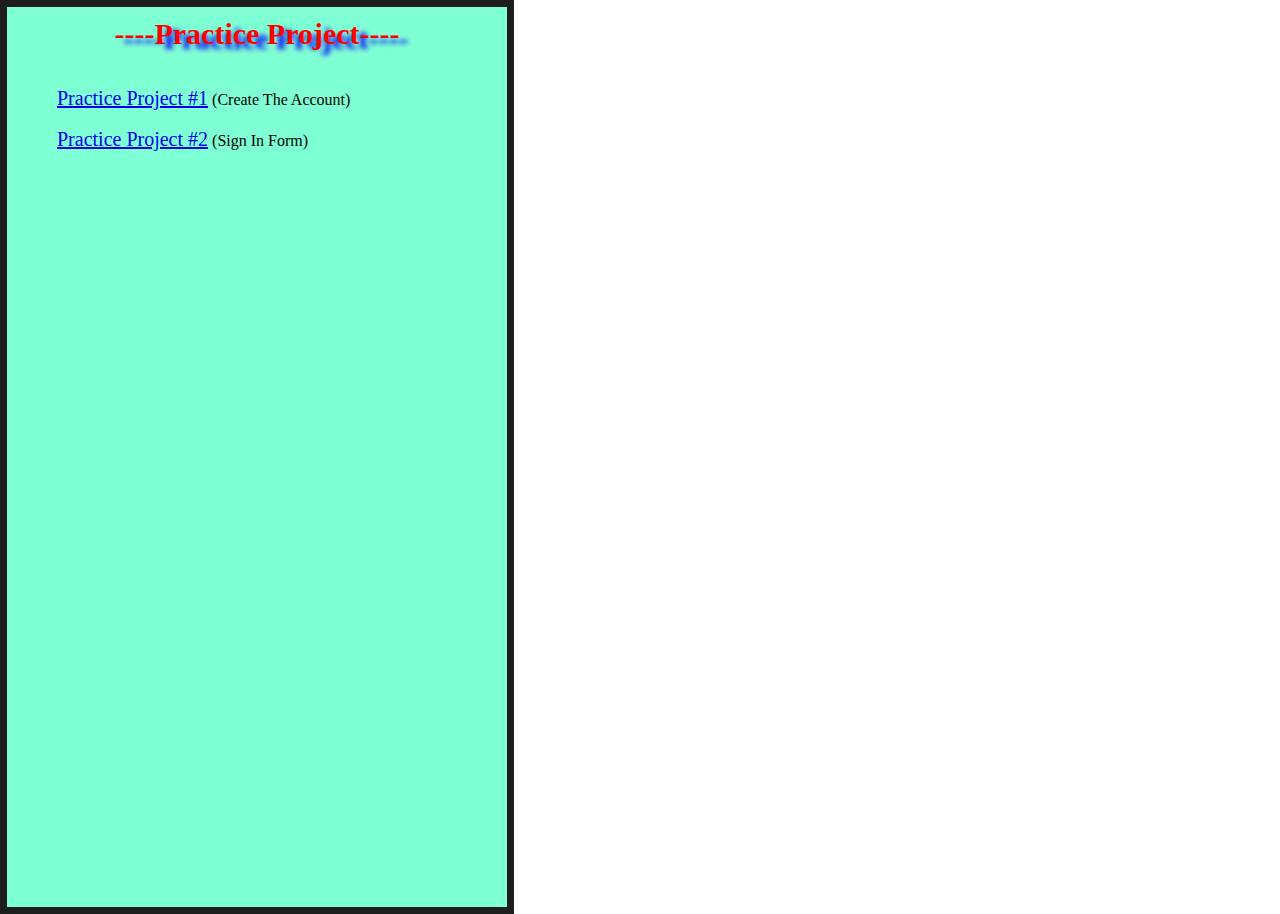
<file: index.html>
<!DOCTYPE html>
<html lang="en">
<head>
    <meta charset="UTF-8">
    <meta http-equiv="X-UA-Compatible" content="IE=edge">
    <meta name="viewport" content="width=device-width, initial-scale=1.0">
    <title>Practice Project</title>
    <style>
        *{
            margin: 0px;
            padding: 0px;
        }
        .box{
            min-height: 100vh;
            width: 500px;
            background-color: aquamarine;
            border: 7px solid #1d1e1d;
        }
        h3{
            font-family: Lucida Calligraphy;
            font-size: 30px;
            color: red;
            text-align: center;
            margin-top: 10px;
            text-shadow: 9px 5px 5px blue;
        }
        a{
            margin-left: 50px;
           
            font-size: 20px;
            
        }
    </style>
</head>
<body>
    <div class="box">
        <h3>----Practice Project----</h3>
     <br><br>
       
        <a href="form.html">Practice Project #1</a> (Create The Account) <br><br>
        <a href="form1.html">Practice Project #2</a> (Sign In Form)
    
    </div>
    
</body>
</html>
</file>
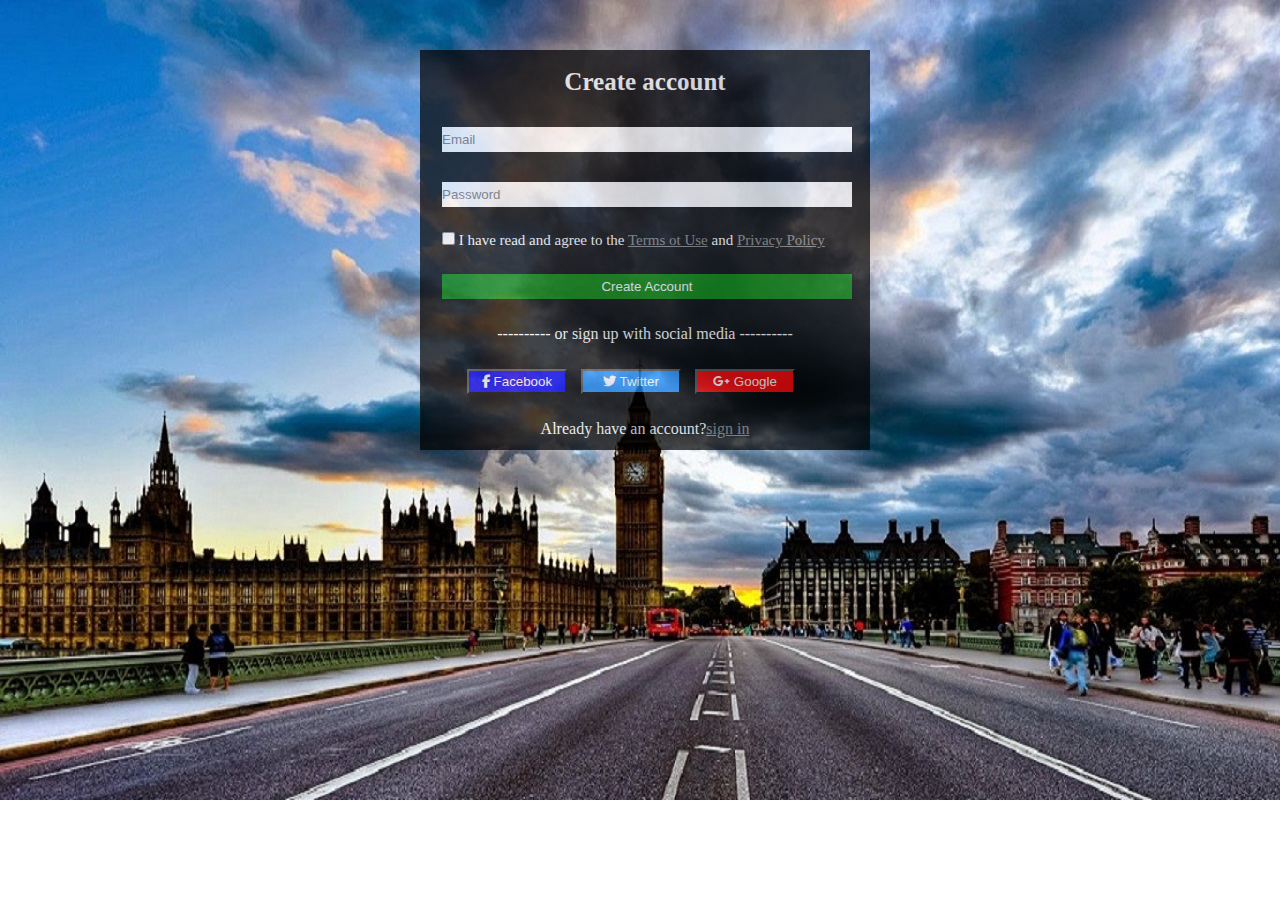
<file: form.html>
<!DOCTYPE html>
<html lang="en">
<head>
    <meta charset="UTF-8">
    <meta http-equiv="X-UA-Compatible" content="IE=edge">
    <meta name="viewport" content="width=device-width, initial-scale=1.0">
    <title>Create Account</title>
    <link rel="stylesheet" href="form.css">
    <link rel="stylesheet" href="https://cdnjs.cloudflare.com/ajax/libs/font-awesome/6.2.1/css/all.min.css">
</head>
<body>
    <table>
    <form action="">
        <tr>
        <th><p>Create account</p></th>
       
       </tr>
    
       <tr>
        <td><input type="text" placeholder="Email" style="height: 25px; width:410px; border: 0px solid white; margin-left: 20px;" required></td>
       </tr>
       
       <tr>
        <td><input type="text" placeholder="Password" style="height: 25px; width:410px; border: 0px solid white;  margin-left: 20px;" required></td>
       </tr>

       <tr>
        <td style="color: white; font-size: 15px; "><input type="checkbox" style=" margin-left: 20px;"> I have read and agree to the <a href="">Terms ot Use</a> and <a href="">Privacy Policy</a></td>
       </tr>

       <tr>
        <td><input type="button" value="Create Account" style="background-color: green; height:25px;   margin-left: 20px; width:410px; border: 0px solid green; color:white ;"></td>
       </tr>

       <tr>
        <td style="color: white; text-align: center;">----------  or sign up with social media ----------</td>
       </tr>
       
       <tr>
        <!--  
           <input  type="button" value="Facebook" style="height: 25px; width: 130px; margin-left: 20px; background-color: blue; border: 0px solid blue; color: white;">
        <input type="button" value="Twitter" style="height: 25px; width: 130px; margin-left: 8px; background-color: dodgerblue; border: 0px solid dodgerblue; color: white;">
        <input type="button" value="Google" style="height: 25px; width: 130px; margin-left: 2px; background-color: rgba(255, 0, 0, 0.76); border: 0px solid rgba(255, 0, 0, 0.76); color: white;">
        -->
        <td>
            <button style="background-color: blue; height:25px; width:100px; margin-left:45px; color: white;"><i class="fa-brands fa-facebook-f"></i> Facebook</button>
            <button style="background-color: dodgerblue; height:25px; width:100px; margin-left:10px; color: white;"><i class="fa-brands fa-twitter"></i> Twitter</button>
            <button style="background-color: red; height:25px; width:100px; margin-left:10px; color: white;"><i class="fa-brands fa-google-plus-g"></i> Google</button>
        </td>
    
       </tr>

       <tr>
        <td style="color: white; text-align:center;">
            Already have an account?<a href="">sign in</a>
        </td>
       </tr>
    </form>
    </table>
</body>
</html>
</file>
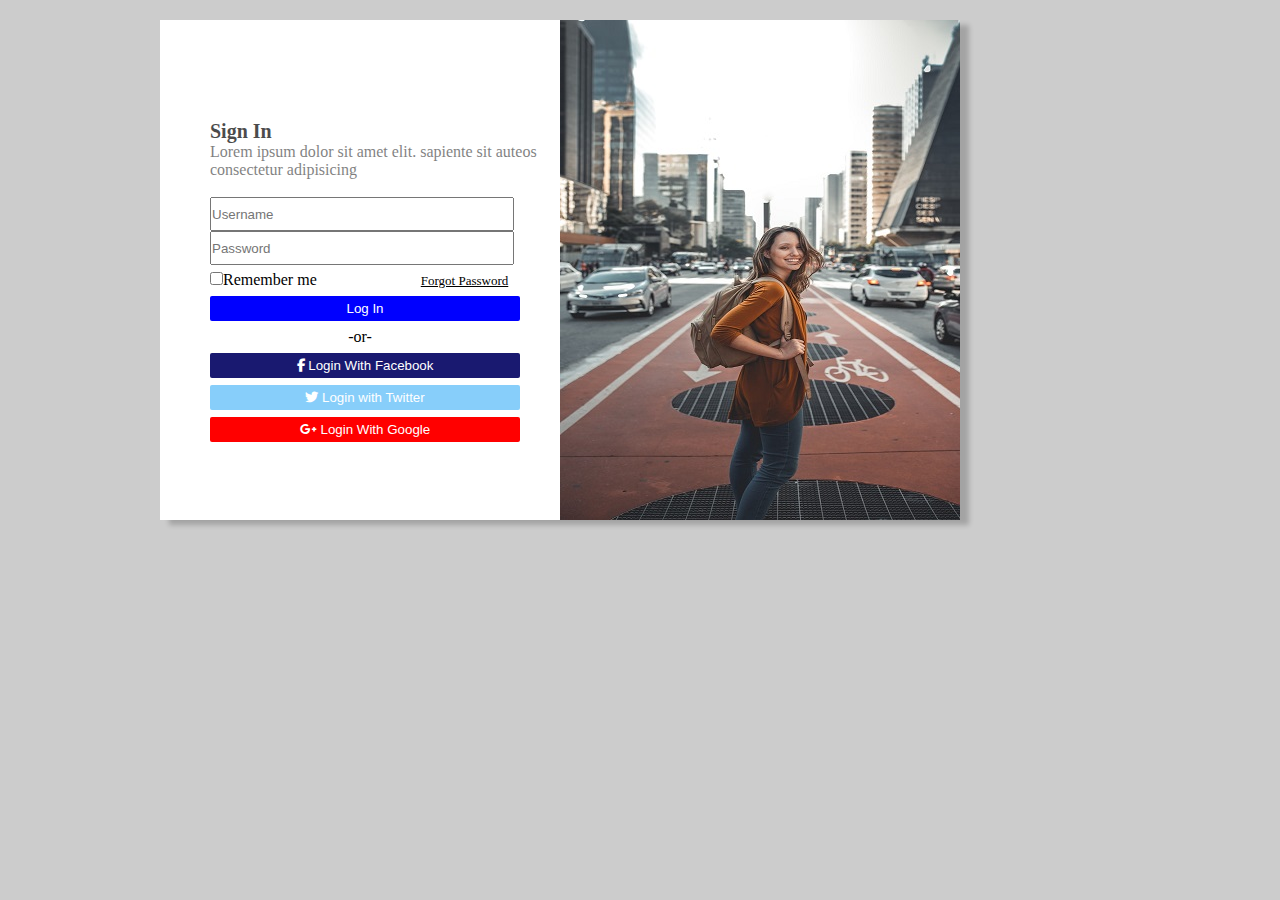
<file: form1.html>
<!DOCTYPE html>
<html lang="en">
<head>
    <meta charset="UTF-8">
    <meta http-equiv="X-UA-Compatible" content="IE=edge">
    <meta name="viewport" content="width=device-width, initial-scale=1.0">
    <title>form</title>
    <link rel="stylesheet" href="form1.css">
    <link rel="stylesheet" href="https://cdnjs.cloudflare.com/ajax/libs/font-awesome/6.2.1/css/all.min.css">
</head>
<body>
    <div class="main">
    <div class="box1">
        <table<tr>
            <td><p style="margin-left: 50px; margin-top: 100px;"><b style="font-family: calibri; font-size: 20px; opacity: 0.7;">Sign In</b><br><p style="opacity: 0.5; margin-left:50px;">Lorem ipsum dolor sit amet elit. sapiente sit auteos<br>consectetur adipisicing</p><br></td>
            
        </tr>

        <tr>
            <td><input type="text" placeholder="Username" style="height: 30px; width:300px; margin-left: 50px;" ><br>
                <input type="text" placeholder="Password" style="height: 30px; width:300px; margin-left: 50px;" >
            </td>
        </tr>
        
        <tr>
            <td><input type="checkbox" style="margin-left: 50px; margin-top: 7px;">Remember me <a href="">Forgot Password</a></td>
        </tr>
        <tr>
            <td>
                <button style="height: 25px; width: 310px; background-color: blue; color: white; border: 0px solid blue; margin-left: 50px;">Log In</button>
            </td>
            <!-- <td><input type="button" value="Log In" style="background-color:blue; color:white; border: 0px solid blue; height: 25px; width: 310px; margin-left: 50px;"></td> -->
        </tr>
        <tr>
            <td><p style="text-align:center; margin-top: 7px;">-or-</p></td>
        </tr>

        <tr>
            <td>
                <button style="height: 25px; width: 310px; background-color: midnightblue; color: white; border: 0px solid midnightblue; margin-left: 50px;"><i class="fa-brands fa-facebook-f"></i>  Login With Facebook</button>
            </td>
        </tr><br>

        <tr>
            <td>
                <button style="height: 25px; width: 310px; background-color:lightskyblue; color: white; border: 0px solid lightskyblue;  margin-left: 50px;"><i class="fa-brands fa-twitter"></i>  Login with Twitter</button>
            </td>
        </tr><br>

        <tr>
            <td>
                <button style="height: 25px; width: 310px; background-color: red; color: white; border: 0px solid red;  margin-left: 50px;"><i class="fa-brands fa-google-plus-g"></i>  Login With Google</button>
            </td>
        </tr>
        <!-- <tr>
            <td><input type="button" value="Login With Facebook" style="background-color:midnightblue; color:white; border: 0px solid midnightblue; height: 25px; width: 310px; margin-left: 50px;"></td>
        </tr>
        <tr>
            <td><input type="button" value="Login With Twitter" style="background-color:lightsteelblue; color:white; border: 0px solid lightseagreen; height: 25px; width: 310px; margin-left: 50px;"></td>
        </tr>
        <tr>
            <td><input type="button" value="Login With Google" style="background-color:red; color:white; border: 0px solid red; height: 25px; width: 310px; margin-left: 50px;"></td>
        </tr>
         -->
          
            </form>
        </table>
    </div>
    <div class="box2"></div>
</div>
</body>
</html>
</file>
<file: form.css>
*{
    margin: 0px;
    padding: 0px;
}
body{
    background-image: url("Images/free.jpg");
    background-repeat: no-repeat;
}
table{
    background-color: black;
    opacity: 0.7;
    margin-left: 420px;
    margin-top: 50px;
    height: 400px;
    width: 450px;
}
p{
    color: white;
    font-family: calibri;
        font-size: 25px;
}
a{
    color: white;
    opacity: 0.5;
}
</file>
<file: form1.css>
body{
    background-color: #ccc;
}
*{
    margin: 0px;
    padding: 0px;
}
.main{
    height: 500px;
    width: 800px;
    background-color: white;
    margin-left: 160px;
    box-shadow: 9px 5px 5px rgba(1, 1, 1, 0.2);
    margin-top: 20px;

}
.box1{
    height: 500px;
    width: 400px;
    /* background-color: aquamarine; */
    float: left;
}
.box2{
    height: 500px;
    width: 400px;
    background-color: red;
    float: left;
    background-image: url("Images/girl.jfif");
}
table{
    height: 350px;
    width: 300px;
}
a{
    margin-left: 100px;
    font-size: 13px;
    color: black;
}
button{
    margin-top: 7px;
    border-radius: 2px;
}
</file>
